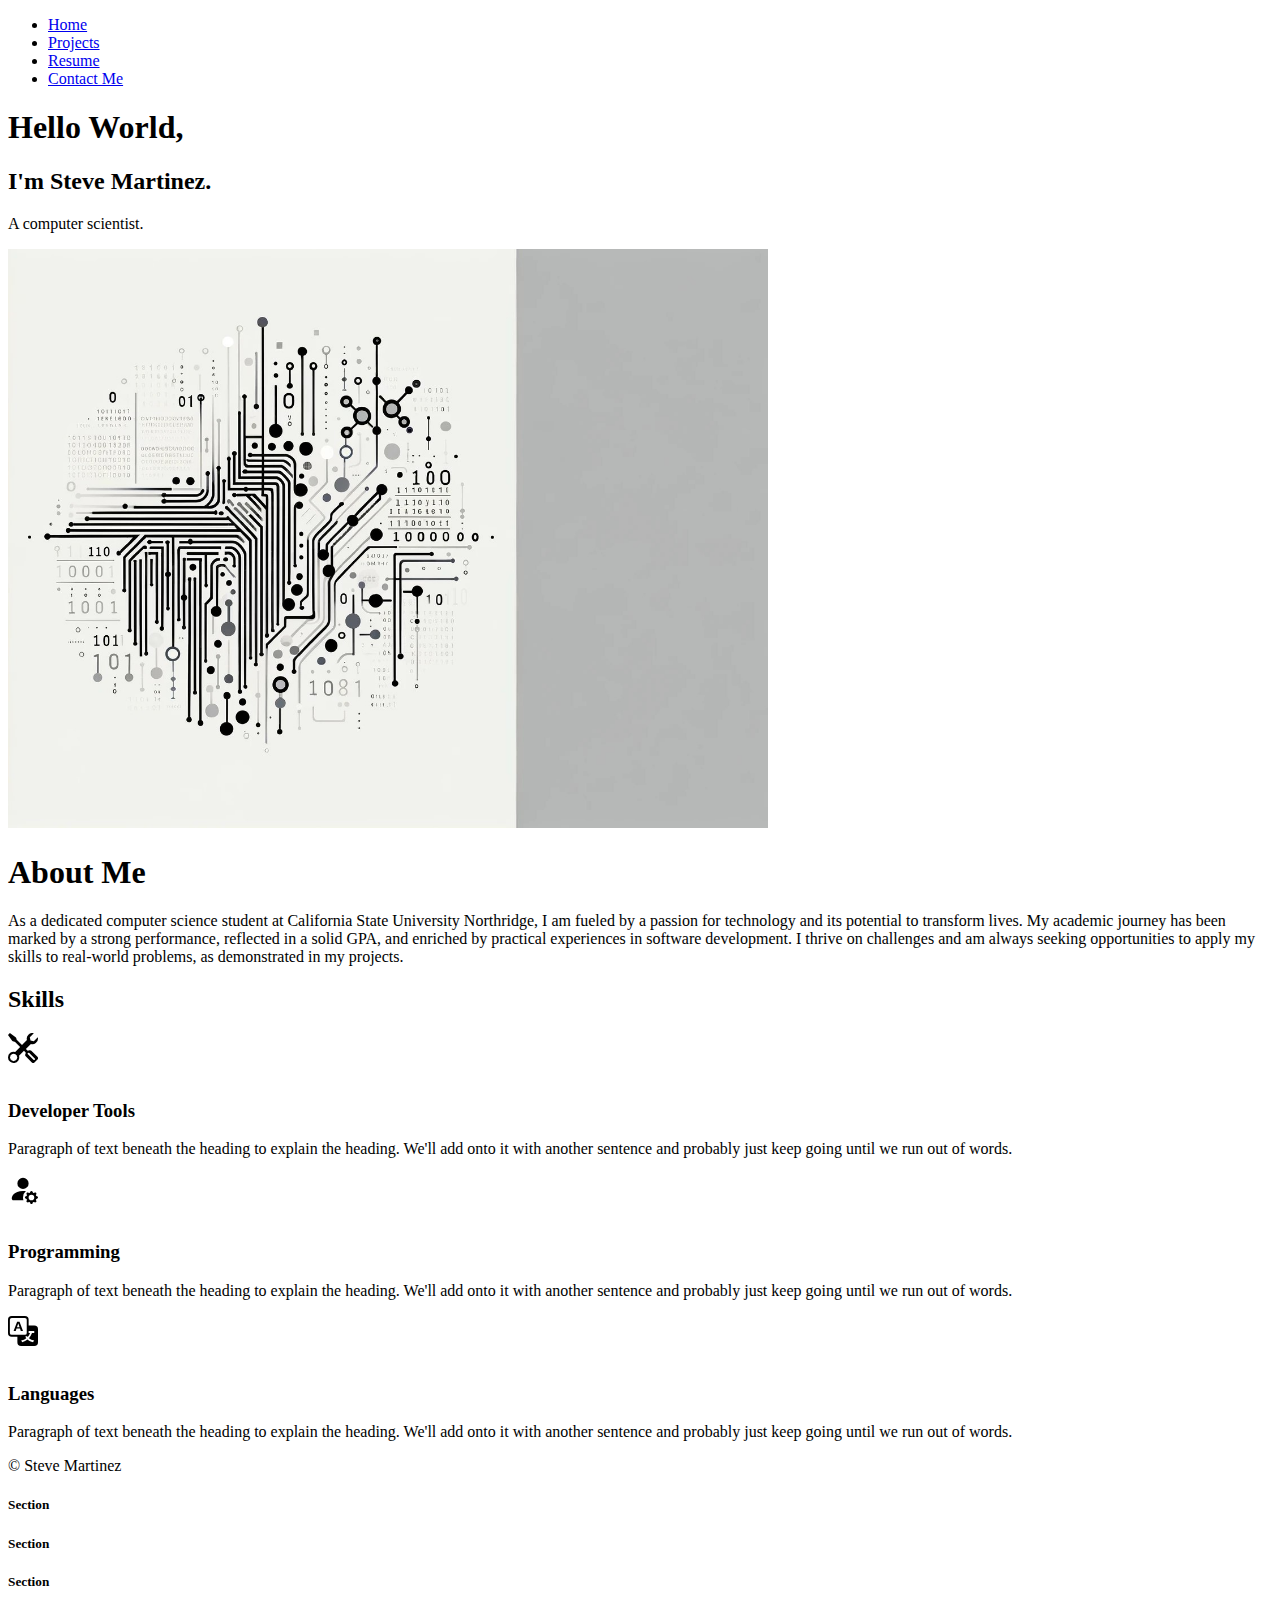
<file: index.html>
<!DOCTYPE html>
<html lang="en">
  <head>
    <title>My Portfolio</title>
    <meta charset="UTF-8" />
    <link rel="stylesheet" href="./styles.css"/>
    <link href="https://cdn.jsdelivr.net/npm/bootstrap@5.3.2/dist/css/bootstrap.min.css" rel="stylesheet" integrity="sha384-T3c6CoIi6uLrA9TneNEoa7RxnatzjcDSCmG1MXxSR1GAsXEV/Dwwykc2MPK8M2HN" crossorigin="anonymous">
  </head>
  <body>
    <section class="header">
        <header class="p-3 text-bg-dark">
            <div class="container">
              <div class="d-flex flex-wrap align-items-center justify-content-center justify-content-lg-start">
                <ul class="nav col-12 col-lg-auto me-lg-auto mb-2 justify-content-center mb-md-0">
                  <li><a href="./index.html" class="nav-link px-2 text-secondary">Home</a></li>
                  <li><a href="./projects.html" class="nav-link px-2 text-white">Projects</a></li>
                  <li><a href="./resume.html" class="nav-link px-2 text-white">Resume</a></li>
                  <li><a href="./contact-page.html" class="nav-link px-2 text-white">Contact Me</a></li>
                </ul>
              </div>
            </div>
          </header>
    </section>
    <section class="front-page">
        <div class="container my-5">
            <div class="row p-4 pb-0 pe-lg-0 pt-lg-5 align-items-center rounded-3 border shadow-lg">
              <div class="col-lg-7 p-3 p-lg-5 pt-lg-3">
                <h1 class="display-4 fw-bold lh-1 text-body-emphasis">Hello World,</h1>
                <h2 class="display-4 fw-bold lh-1 text-body-emphasis">I'm Steve Martinez.</h1>
                <p class="lead">A computer scientist.</p>
              </div>
              <div class="col-lg-4 offset-lg-1 p-0 overflow-hidden shadow-lg">
                  <img class="rounded-lg-3" src="./images/chip.jpg" alt="" width="760">
              </div>
            </div>
        </div>
    </section>
    <section class="about-me">
        <div class="container my-5">
            <div class="p-5 text-center bg-body-tertiary rounded-3">
              <h1 class="text-body-emphasis">About Me</h1>
              <p class="lead">
                As a dedicated computer science student at California State University Northridge, 
                I am fueled by a passion for technology and its potential to transform lives. 
                My academic journey has been marked by a strong performance, reflected in a solid GPA, 
                and enriched by practical experiences in software development. I thrive on challenges 
                and am always seeking opportunities to apply my skills to real-world problems, 
                as demonstrated in my projects.
              </p>
            </div>
          </div>
    </section>
    <section class="skills">
        <div class="container px-4 py-5" id="hanging-icons">
            <h2 class="pb-2 border-bottom">Skills</h2>
            <div class="row g-4 py-5 row-cols-1 row-cols-lg-3">
              <div class="col d-flex align-items-start">
                <div class="icon-square text-body-emphasis bg-body-secondary d-inline-flex align-items-center justify-content-center fs-4 flex-shrink-0 me-3">
                  <img class="bi" src="./images/tools.svg" height="30"/>
                </div>
                <div>
                  <h3 class="fs-2 text-body-emphasis">Developer Tools</h3>
                  <p>Paragraph of text beneath the heading to explain the heading. We'll add onto it with another sentence and probably just keep going until we run out of words.</p>
                </div>
              </div>
              <div class="col d-flex align-items-start">
                <div class="icon-square text-body-emphasis bg-body-secondary d-inline-flex align-items-center justify-content-center fs-4 flex-shrink-0 me-3">
                    <img class="bi" src="./images/person-fill-gear.svg" height="30"/>
                </div>
                <div>
                  <h3 class="fs-2 text-body-emphasis">Programming</h3>
                  <p>Paragraph of text beneath the heading to explain the heading. We'll add onto it with another sentence and probably just keep going until we run out of words.</p>
                </div>
              </div>
              <div class="col d-flex align-items-start">
                <div class="icon-square text-body-emphasis bg-body-secondary d-inline-flex align-items-center justify-content-center fs-4 flex-shrink-0 me-3">
                    <img class="bi" src="./images/translate.svg" height="30"/>
                </div>
                <div>
                  <h3 class="fs-2 text-body-emphasis">Languages</h3>
                  <p>Paragraph of text beneath the heading to explain the heading. We'll add onto it with another sentence and probably just keep going until we run out of words.</p>
                </div>
              </div>
            </div>
          </div>
    </section>
    <section class="footer">
        <div class="container">
            <footer class="row row-cols-1 row-cols-sm-2 row-cols-md-5 py-5 my-5 border-top">
              <div class="col mb-3">
                <p class="text-body-secondary">© Steve Martinez</p>
              </div>
              <div class="col mb-3">
              </div>
              <div class="col mb-3">
                <h5>Section</h5>
              </div>
              <div class="col mb-3">
                <h5>Section</h5>
              </div>
              <div class="col mb-3">
                <h5>Section</h5>
              </div>
            </footer>
          </div>
    </section>
    <script src="https://cdn.jsdelivr.net/npm/bootstrap@5.3.2/dist/js/bootstrap.bundle.min.js" integrity="sha384-C6RzsynM9kWDrMNeT87bh95OGNyZPhcTNXj1NW7RuBCsyN/o0jlpcV8Qyq46cDfL" crossorigin="anonymous"></script>
  </body>
</html>
</file>
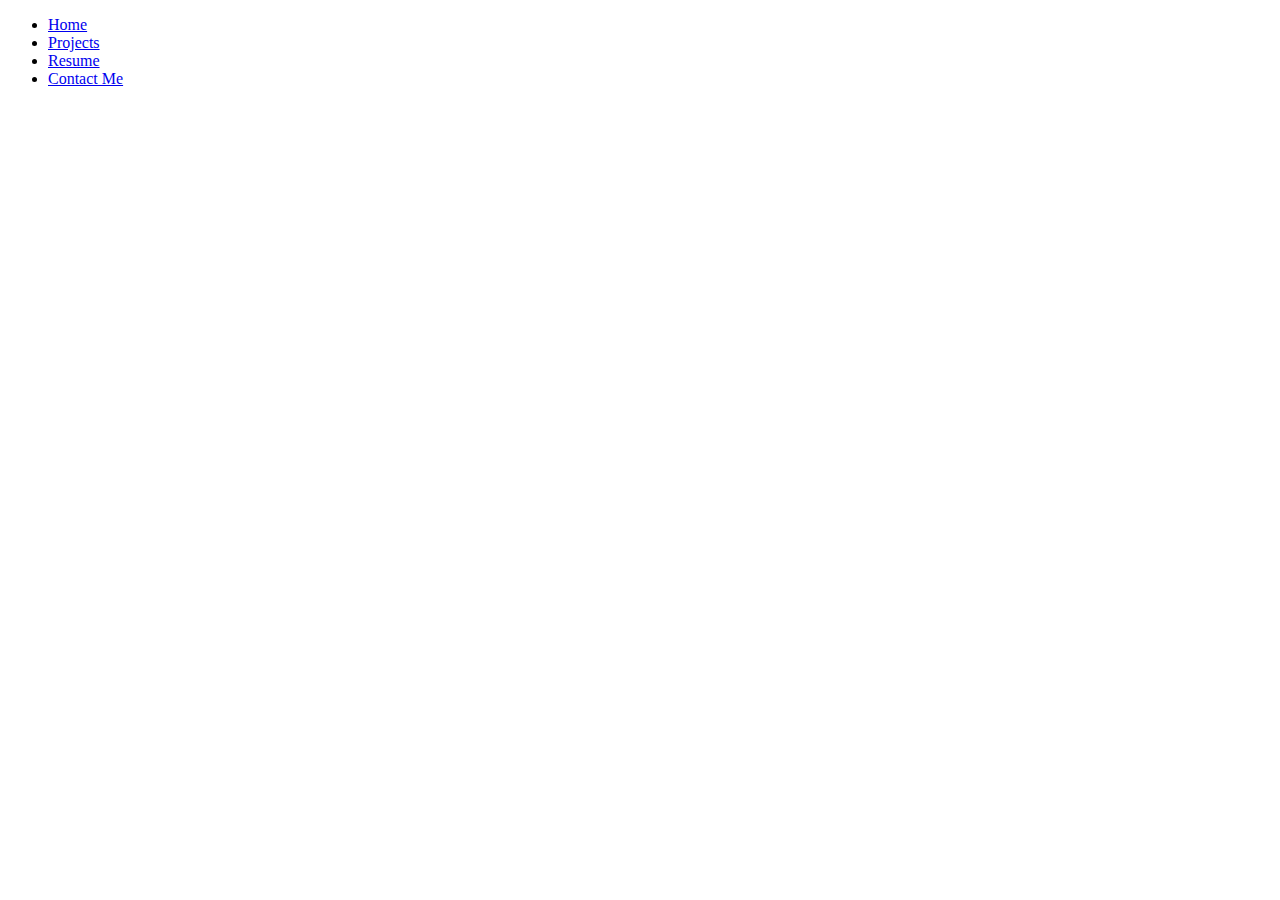
<file: contact-page.html>
<!DOCTYPE html>
<html lang="en">
  <head>
    <title>My Portfolio</title>
    <meta charset="UTF-8" />
    <link rel="stylesheet" href="./styles.css"/>
    <link href="https://cdn.jsdelivr.net/npm/bootstrap@5.3.2/dist/css/bootstrap.min.css" rel="stylesheet" integrity="sha384-T3c6CoIi6uLrA9TneNEoa7RxnatzjcDSCmG1MXxSR1GAsXEV/Dwwykc2MPK8M2HN" crossorigin="anonymous">
  </head>
  <body>
    <section class="header">
        <header class="p-3 text-bg-dark">
            <div class="container">
              <div class="d-flex flex-wrap align-items-center justify-content-center justify-content-lg-start">
                <ul class="nav col-12 col-lg-auto me-lg-auto mb-2 justify-content-center mb-md-0">
                  <li><a href="./index.html" class="nav-link px-2 text-white">Home</a></li>
                  <li><a href="./projects.html" class="nav-link px-2 text-white">Projects</a></li>
                  <li><a href="./resume.html" class="nav-link px-2 text-white">Resume</a></li>
                  <li><a href="./contact-page.html" class="nav-link px-2 text-secondary">Contact Me</a></li>
                </ul>
              </div>
            </div>
          </header>
    </section>
    <script src="https://cdn.jsdelivr.net/npm/bootstrap@5.3.2/dist/js/bootstrap.bundle.min.js" integrity="sha384-C6RzsynM9kWDrMNeT87bh95OGNyZPhcTNXj1NW7RuBCsyN/o0jlpcV8Qyq46cDfL" crossorigin="anonymous"></script>
  </body>
</html>
</file>
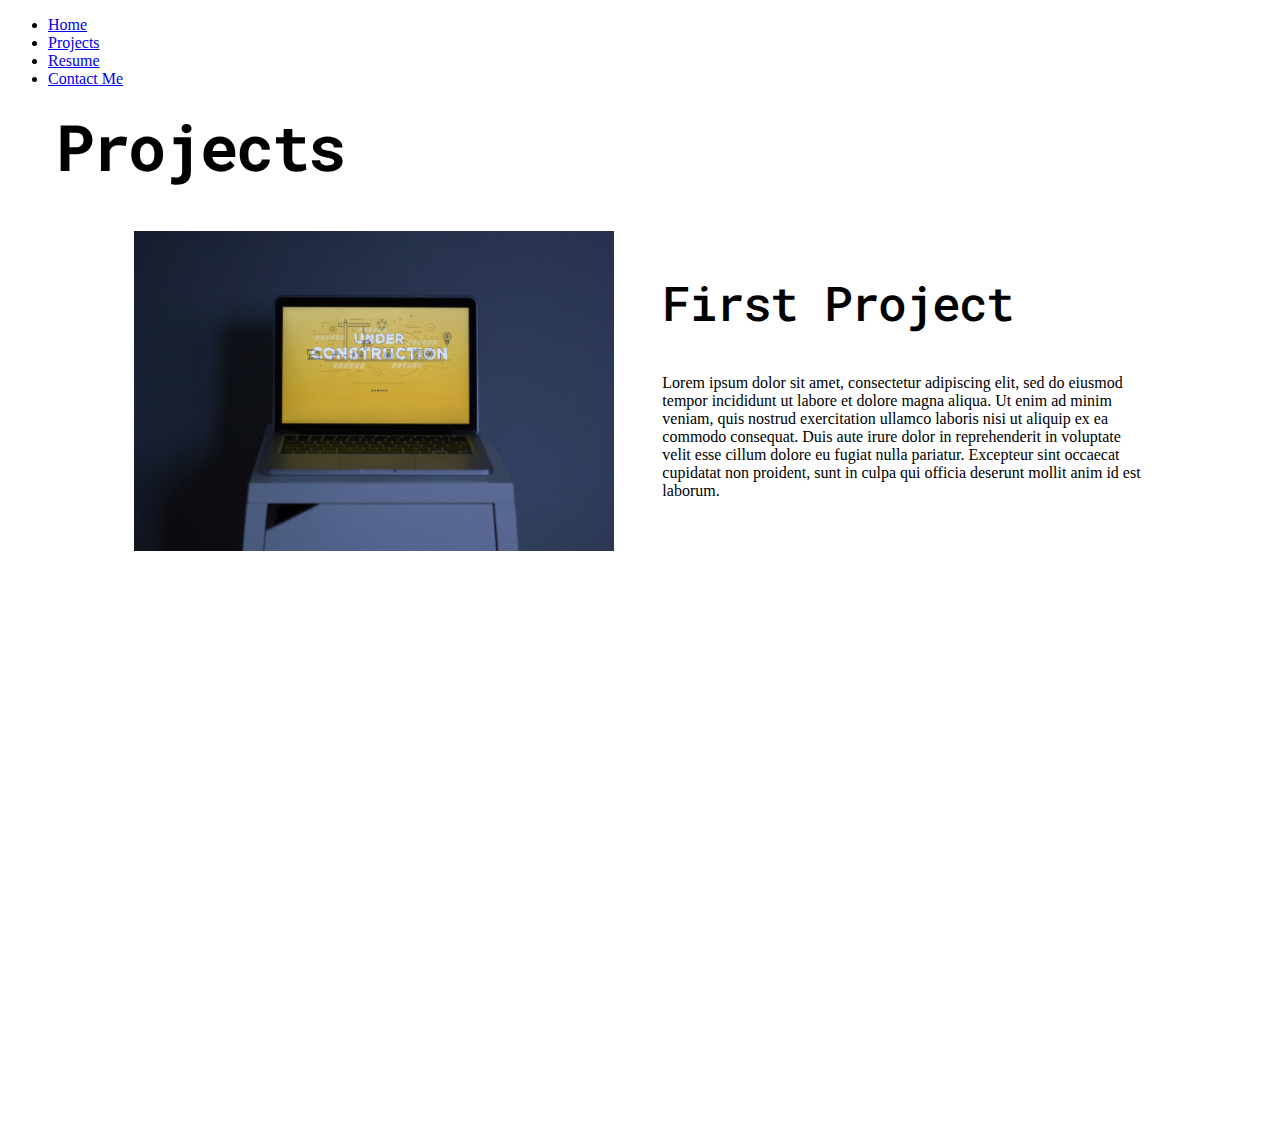
<file: projects.html>
<!DOCTYPE html>
<html lang="en">
  <head>
    <title>My Portfolio</title>
    <meta charset="UTF-8" />
    <link rel="preconnect" href="https://fonts.googleapis.com">
    <link rel="preconnect" href="https://fonts.gstatic.com" crossorigin>
    <link href="https://fonts.googleapis.com/css2?family=Roboto+Mono:wght@500;700&display=swap" rel="stylesheet">
    <link rel="stylesheet" href="./project-style.css"/>
    <link
      href="https://cdn.jsdelivr.net/npm/bootstrap@5.3.2/dist/css/bootstrap.min.css"
      rel="stylesheet"
      integrity="sha384-T3c6CoIi6uLrA9TneNEoa7RxnatzjcDSCmG1MXxSR1GAsXEV/Dwwykc2MPK8M2HN"
      crossorigin="anonymous"
    />
  </head>
  <body>
    <section class="header">
      <header class="p-3 text-bg-dark">
        <div class="container">
          <div class="d-flex flex-wrap align-items-center justify-content-center justify-content-lg-start">
            <ul class="nav col-12 col-lg-auto me-lg-auto mb-2 justify-content-center mb-md-0">
              <li>
                <a href="./index.html" class="nav-link px-2 text-white">Home</a>
              </li>
              <li>
                <a href="./projects.html" class="nav-link px-2 text-secondary">Projects</a>
              </li>
              <li>
                <a href="./resume.html" class="nav-link px-2 text-white">Resume</a>
              </li>
              <li>
                <a href="./contact-page.html" class="nav-link px-2 text-white">Contact Me</a>
              </li>
            </ul>
          </div>
        </div>
      </header>
    </section>
    <section>
      <div class="containerfluid">
        <h1 class="title">Projects</h1>
      </div>
    </section>
    <section>
      <!-- <div class="container">
        <div class="row">
          <div class="col-4">
            <img src="./images/temporary.jpg" class="side-img"/>
          </div>
          <div class="col-8">
            <h2 class="project-title">First Project</h2>
          </div>
        </div> -->
      <div class="custom-grid">
        <div>
          <img src="./images/temporary.jpg" class="side-img"/>
        </div>
        <div class="prj-info">
          <h2 class="project-title">First Project</h2>
          <p>
            Lorem ipsum dolor sit amet, consectetur adipiscing elit, sed do eiusmod tempor incididunt ut labore et dolore magna aliqua. Ut enim ad minim veniam, quis nostrud exercitation ullamco laboris nisi ut aliquip ex ea commodo consequat. Duis aute irure dolor in reprehenderit in voluptate velit esse cillum dolore eu fugiat nulla pariatur. Excepteur sint occaecat cupidatat non proident, sunt in culpa qui officia deserunt mollit anim id est laborum.
          </p>
        </div>
      </div>

      </div>
    </section>
    <script
      src="https://cdn.jsdelivr.net/npm/bootstrap@5.3.2/dist/js/bootstrap.bundle.min.js"
      integrity="sha384-C6RzsynM9kWDrMNeT87bh95OGNyZPhcTNXj1NW7RuBCsyN/o0jlpcV8Qyq46cDfL"
      crossorigin="anonymous"
    ></script>
  </body>
</html>
</file>
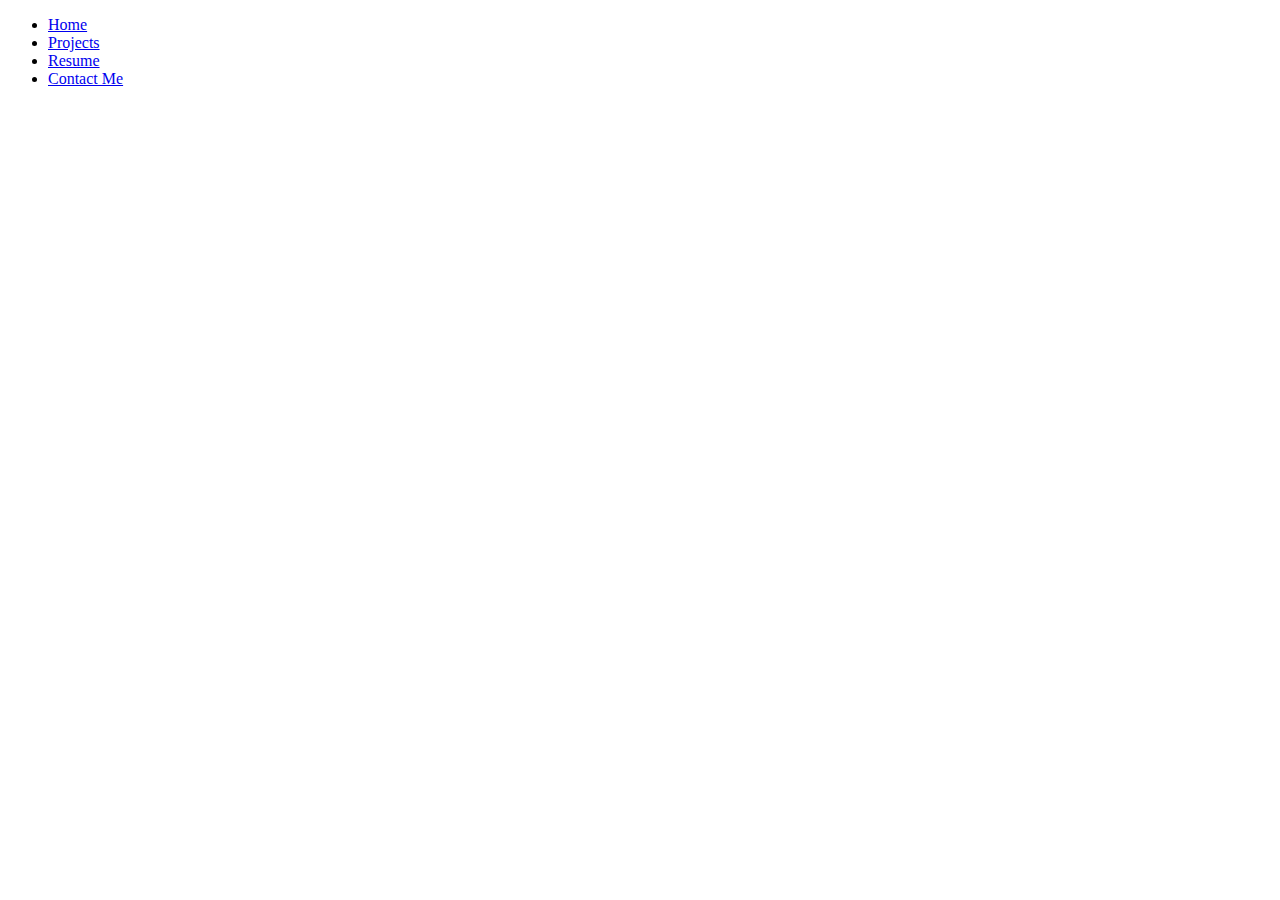
<file: resume.html>
<!DOCTYPE html>
<html lang="en">
  <head>
    <title>My Portfolio</title>
    <meta charset="UTF-8" />
    <link rel="stylesheet" href="./styles.css"/>
    <link href="https://cdn.jsdelivr.net/npm/bootstrap@5.3.2/dist/css/bootstrap.min.css" rel="stylesheet" integrity="sha384-T3c6CoIi6uLrA9TneNEoa7RxnatzjcDSCmG1MXxSR1GAsXEV/Dwwykc2MPK8M2HN" crossorigin="anonymous">
  </head>
  <body>
    <section class="header">
        <header class="p-3 text-bg-dark">
            <div class="container">
              <div class="d-flex flex-wrap align-items-center justify-content-center justify-content-lg-start">
                <ul class="nav col-12 col-lg-auto me-lg-auto mb-2 justify-content-center mb-md-0">
                  <li><a href="./index.html" class="nav-link px-2 text-white">Home</a></li>
                  <li><a href="./projects.html" class="nav-link px-2 text-white">Projects</a></li>
                  <li><a href="./resume.html" class="nav-link px-2 text-secondary">Resume</a></li>
                  <li><a href="./contact-page.html" class="nav-link px-2 text-white">Contact Me</a></li>
                </ul>
              </div>
            </div>
          </header>
    </section>
    <script src="https://cdn.jsdelivr.net/npm/bootstrap@5.3.2/dist/js/bootstrap.bundle.min.js" integrity="sha384-C6RzsynM9kWDrMNeT87bh95OGNyZPhcTNXj1NW7RuBCsyN/o0jlpcV8Qyq46cDfL" crossorigin="anonymous"></script>
  </body>
</html>
</file>
<file: styles.css>
.icon-square {
    width: 3rem;
    height: 3rem;
    border-radius: .75rem;
}
</file>
<file: project-style.css>
.title {
    font-family: 'Roboto Mono', monospace;
    font-size: 4rem;
    letter-spacing: -2px;
    margin-left: 3rem;
    margin-top: 1rem;
    font-weight: 700;
}

.project-title {
    font-family: 'Roboto Mono', monospace;
    font-size: 3rem;
    letter-spacing: -2px;
    font-weight: 500;
}

.side-img {
    height: 20rem;
}

.custom-grid{
    height: 100vh;
    margin: auto;
    width: 80%;
    display: grid;
    gap: 3rem;
    grid-template-columns: 1fr 4fr;
    margin-top: 2.5rem;
}

.prj-info {
    width: 100%;
}
</file>
